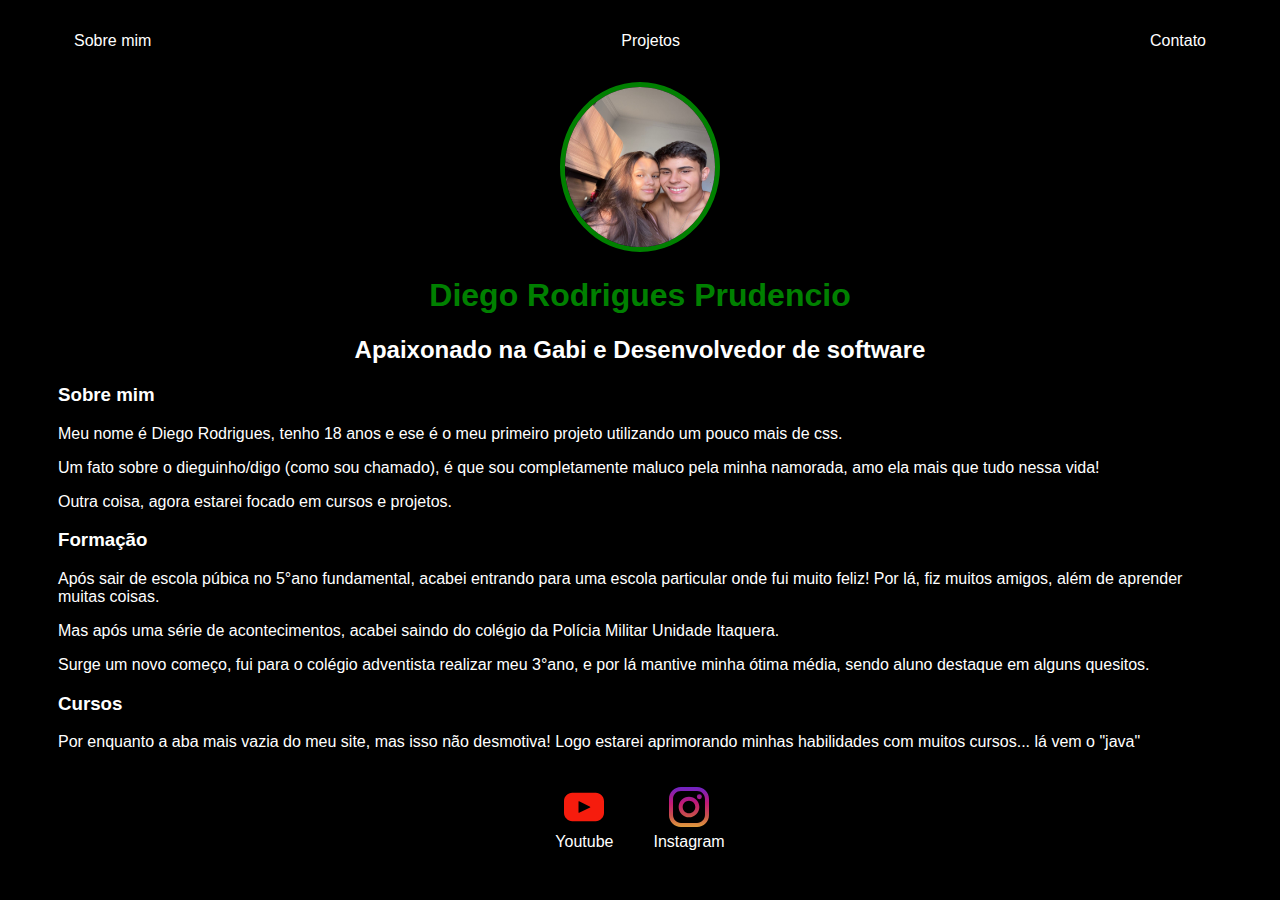
<file: projeto_semestre01/index.html>
<!DOCTYPE html>
<html lang="en">
<head>
    <meta charset="UTF-8">
    <meta name="viewport" content="width=device-width, initial-scale=1.0">
    <title>Diego Rodrigues</title>
    <link rel="stylesheet" href="index.css">
</head>
<body>
    <div class="container">
        <nav>
            <ul>
                <li>
                    <a href="index.html">Sobre mim</a>
                </li>
                <li>
                    <a href="project.html">Projetos</a>
                </li>
                <li>
                    <a href="contact.html">Contato</a>
                </li>
            </ul>
        </nav>
        <header>
            <div class="center"> 
                <img src="./img/eu_ea_gabi.jpg"></img>
            <h1>Diego Rodrigues Prudencio</h1>
            <h2>Apaixonado na Gabi e Desenvolvedor de software</h2>
            </div>
        </header>
        <main>
            <section>
                <h3>Sobre mim</h3>
                <p>
                Meu nome é Diego Rodrigues, tenho 18 anos e ese é o meu primeiro projeto utilizando um pouco mais de css.    
                </p>
                <p>
                Um fato sobre o dieguinho/digo (como sou chamado), é que sou completamente maluco pela minha namorada, amo ela mais que tudo nessa vida!    
                </p>
                <p>
                Outra coisa, agora estarei focado em cursos e projetos.    
                </p>
            </section>
            <section>
                <h3>Formação</h3>
                <p>
                Após sair de escola púbica no 5°ano fundamental, acabei entrando para uma escola particular onde fui muito feliz! Por lá, fiz muitos amigos, além de aprender muitas coisas.    
                </p>
                <p>
                Mas após uma série de acontecimentos, acabei saindo do colégio da Polícia Militar Unidade Itaquera.   
                </p>
                <p>
                Surge um novo começo, fui para o colégio adventista realizar meu 3°ano, e por lá mantive minha ótima média, sendo aluno destaque em alguns quesitos.    
                </p>
            </section>
            <section>
                <h3>Cursos</h3>
                <p>
                Por enquanto a aba mais vazia do meu site, mas isso não desmotiva! Logo estarei aprimorando minhas habilidades com muitos cursos... lá vem o "java"
                </p>
            </section>
        </main>
        <footer>
            <a href="https://youtu.be/n_Etdr7Dbjs?si=GorArRaITEthFyR0" target="_blank" rel="noopener noreferrer">
                <img src="./img/youtube-svgrepo-com.svg"></img>
                <p>Youtube</p>
            </a>
            <a href=https://www.instagram.com/_gabirelvas/ target="_blank" rel="noopener noreferrer">
                <img src="./img/instagram-svgrepo-com.svg"></img>
                <p>Instagram</p>
            </a>
        </footer>
    </div>
</body>
</html>
</file>
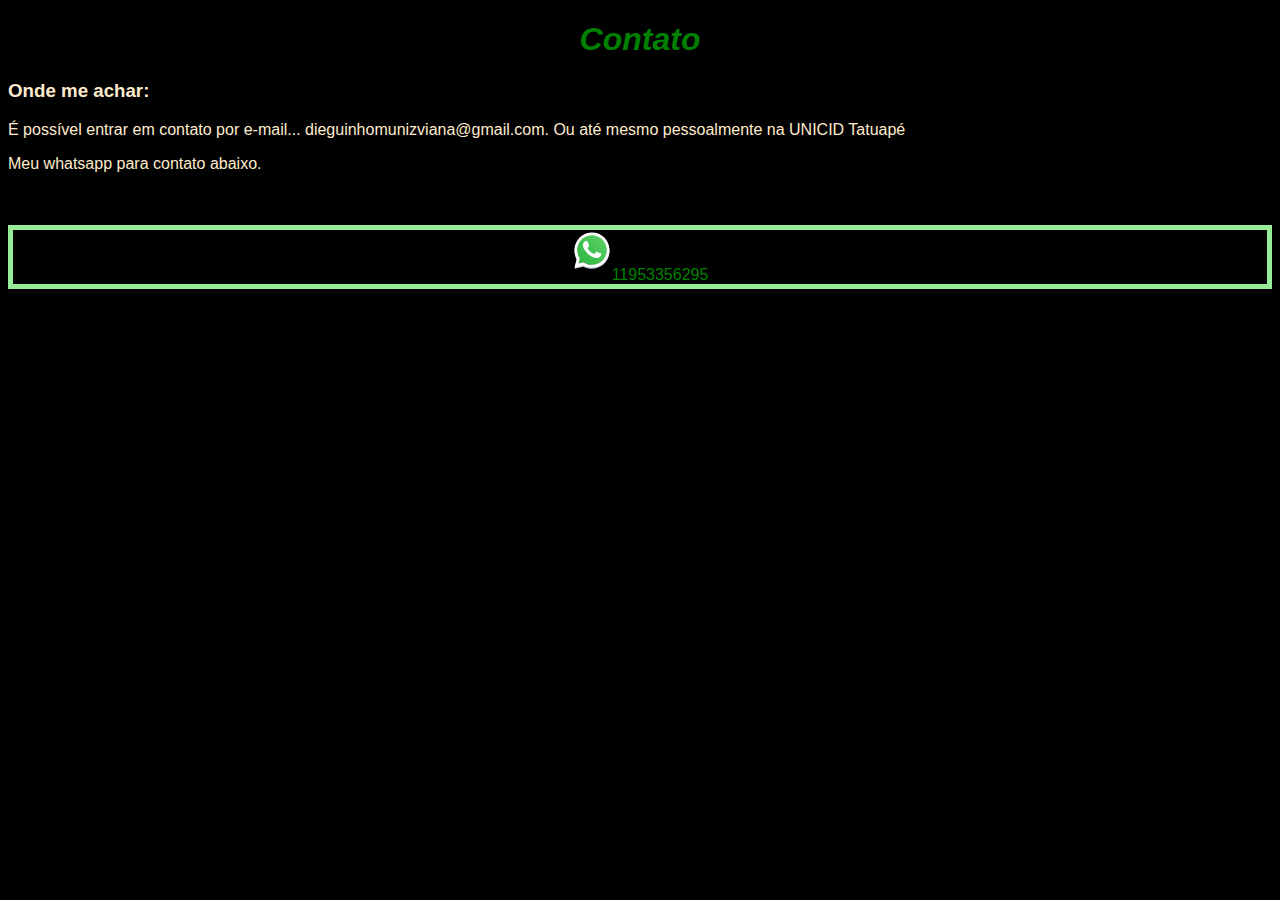
<file: projeto_semestre01/contact.html>
<!DOCTYPE html>
<html lang="en">
<head>
    <meta charset="UTF-8">
    <meta name="viewport" content="width=device-width, initial-scale=1.0">
    <title>Diego Rodrigues</title>
    <link rel="stylesheet" href="index.css">
</head>
<body>
    <div class="c">
        <h1 class="corzinha"><b><i>Contato</i></b></h1>
        <main>
            <section>
            <h3>
            Onde me achar:
            </h3>
            <p>
            É possível entrar em contato por e-mail... dieguinhomunizviana@gmail.com. Ou até mesmo pessoalmente na UNICID Tatuapé 
            </p>
            <p>
            Meu whatsapp para contato abaixo.
            </p>
            </section>
        </main>
        <br>
        <br>
        <footer class="imagem">
            <img src="./img/whatsapp-svgrepo-com.svg"></img>
            <br>
            <br>
            11953356295
        </a>
    </footer>
    </div>
    
</body>
</html>
</file>
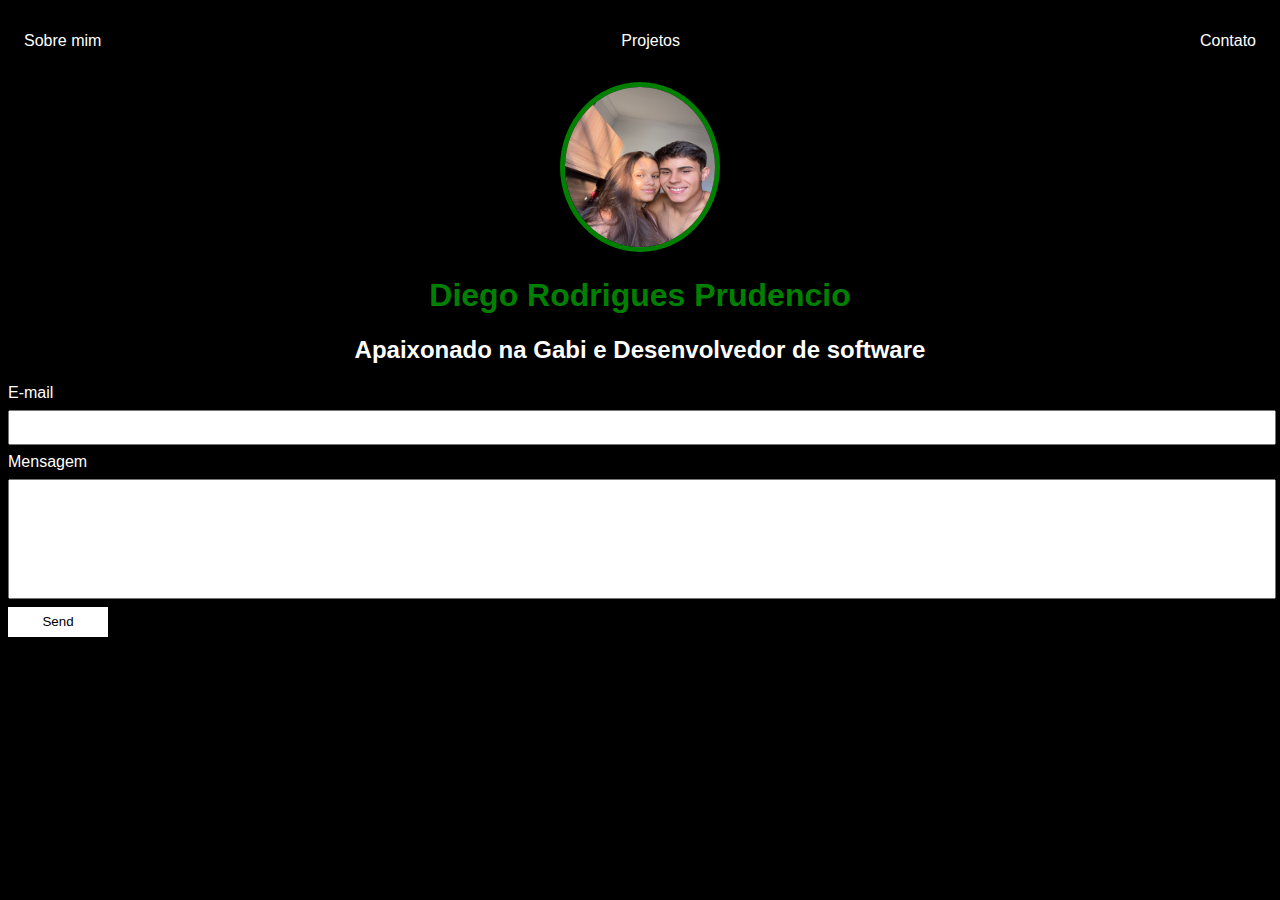
<file: projeto_semestre01/project.html>
<!DOCTYPE html>
<html lang="en">
<head>
    <meta charset="UTF-8">
    <meta name="viewport" content="width=device-width, initial-scale=1.0">
    <title>Projeto formlário para contato</title>
    <link rel="stylesheet" href="index.css">
</head>
<body>
    <div>
        <nav>
            <ul>
                <li>
                    <a href="index.html">Sobre mim</a>
                </li>
                <li>
                    <a href="project.html">Projetos</a>
                </li>
                <li>
                    <a href="contact.html">Contato</a>
                </li>
            </ul>
        </nav>
        <header class="center">
            <div> 
                <img src="./img/eu_ea_gabi.jpg"></img>
            <h1>Diego Rodrigues Prudencio</h1>
            <h2>Apaixonado na Gabi e Desenvolvedor de software</h2>
            </div>
        </header>
        <form class="contact-form" action="https://formsubmit.co/dieguinhomunizviana@gmail.com" method="POST">
            <label for="email">E-mail</label>
            <input type="email" name="email" id="email" required>
            <label for="message">Mensagem</label>
            <input type="text" name="message" id="message" required>
            <input type="hidden" name="_next" value="https://http://127.0.0.1:5500/">
            <button type="submit">Send</button>
        </form> 
    </div>
</body>
</html>
</file>
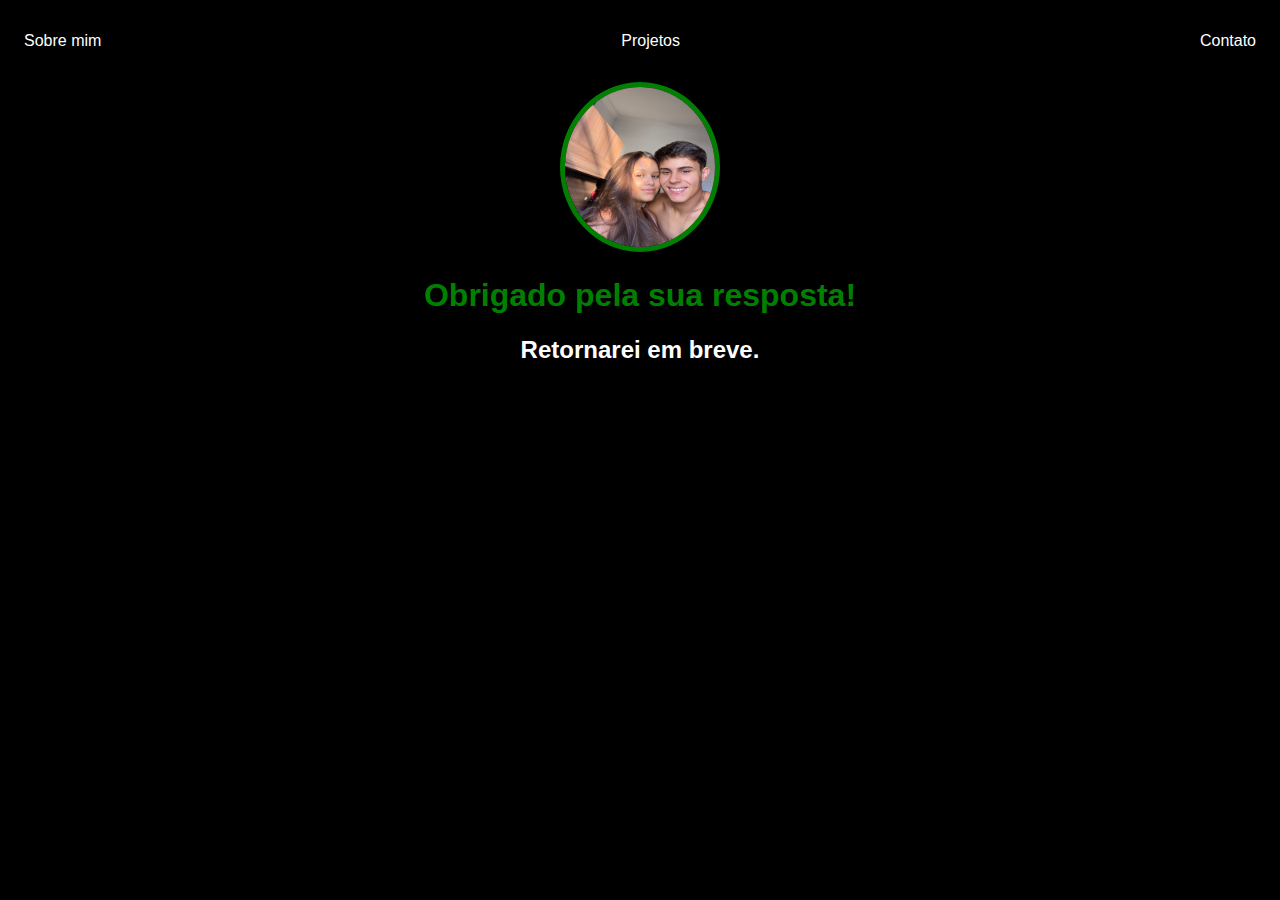
<file: projeto_semestre01/thanks.html>
<!DOCTYPE html>
<html lang="en">
<head>
    <meta charset="UTF-8">
    <meta name="viewport" content="width=device-width, initial-scale=1.0">
    <title>Projeto formlário para contato</title>
    <link rel="stylesheet" href="index.css">
</head>
<body>
    <div>
        <nav>
            <ul>
                <li>
                    <a href="index.html">Sobre mim</a>
                </li>
                <li>
                    <a href="project.html">Projetos</a>
                </li>
                <li>
                    <a href="contact.html">Contato</a>
                </li>
            </ul>
        </nav>
        <header class="center">
            <div> 
                <img src="./img/eu_ea_gabi.jpg"></img>
            <h1>Obrigado pela sua resposta!</h1>
            <h2>Retornarei em breve.</h2>
            </div>
        </header>
    </div>
</body>
</html>
</file>
<file: projeto_semestre01/index.css>
body {
    color: white;
    background-color: black;
    font-family: Arial, Helvetica, sans-serif;
}

ul {
    display: flex;
    justify-content: space-between;
    list-style-type: none;
    padding: 16px;
}

a {
color: white;
text-decoration: none;
}

header img {
    width: 150px;
    height: 160px;
    border-radius: 50%;
    border: 5px solid green;
}

.center {
    text-align: center;
}


h1 {
    color: green;
}

footer img {
    width: 40px;
    height: 40px
}

footer {
    display: flex;
    justify-content: center;
}

footer a {
    margin: 20px;
    text-align: center;
}

footer p {
    margin-top: 2px;
} 


.container {
    padding: 0px 50px;
}

nav a:hover {
    color: green;
}



.c {
    color: blanchedalmond;
    background-color: black;
    font-family: Arial, Helvetica, sans-serif;
}

.corzinha {
    color: green;
    text-align: center;
}


.imagem {
    text-align: center;
    color: green;
    justify-content: center;
    border: 5px solid rgb(150, 235, 150);
}

.contact-form input {
    width: 100%;
    padding: 8px 0px;
    margin: 8px 0px;
}

.contact-form input[type=text] {
    height: 100px;
}

button {
    background-color: white;
    border: none;
    width: 100px;
    height: 30px;
}
</file>
